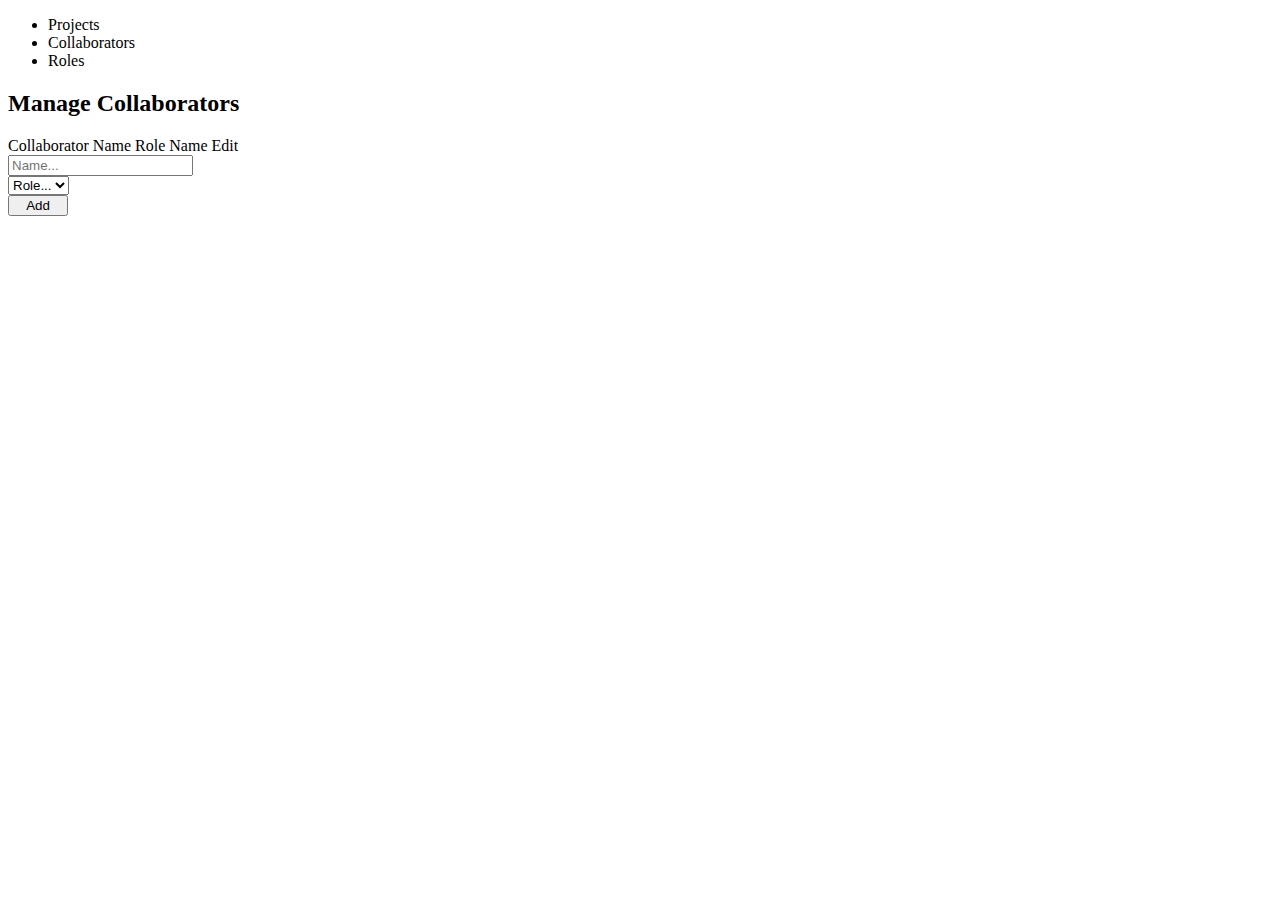
<file: src/main/resources/templates/collaborator/index.html>
<!DOCTYPE html>
<html xmlns:th="http://www.thymeleaf.org">

<head>
    <div th:replace="base :: headcopy"></div>
</head>
<body>
<div th:replace="base :: headercopy"></div>
<div th:replace="base :: flash"></div>
<nav>
    <ul>
        <li><a th:href="@{/projects}">Projects</a></li>
        <li class="selected"><a th:href="@{/collaborators}">Collaborators</a></li>
        <li><a th:href="@{/roles}">Roles</a></li>
    </ul>
</nav>
<section>
    <div class="container wrapper">
        <form>
            <h2>Manage Collaborators</h2>
            <div class="list-item" th:each="coll : ${collaborators}">
                <span class="primary"
                    th:text="${coll.name}">Collaborator Name
                </span>
                <span class="secondary"
                    th:text="${coll.role.name}">Role Name
                </span>
                <span>
                    <a class="button" th:href="@{|/collaborators/${coll.id}|}">Edit</a>
                </span>

            </div>
        </form>
        <!--Edit COLLABORATOR-->
        <form th:action="@{/collaborators}" method="post" th:object="${collaborator}">
            <div class="actions add-new-collaborator">
                <div class="error-message" th:if="${#fields.hasErrors('name')}"
                     th:errors="*{name}"></div>
                <input type="text" th:field="*{name}" placeholder="Name..."/>
                <input type="hidden" th:field="*{id}"/>
                <div class="custom-select">
                    <span class="dropdown-arrow"></span>
                    <select th:field="*{role}">
                        <option th:each="role:${roles}" th:value="${role.id}"
                                th:text="${role.name}">Role...
                            <input type="hidden"
                                   th:field="*{role.id}"
                                   th:value="${role.id}"/></option>
                    </select>
                </div>
                <input type="submit" style="width: 60px" class="button" value="Add"/>
            </div>
        </form>
    </div>
</section>
</body>
</html>
</file>
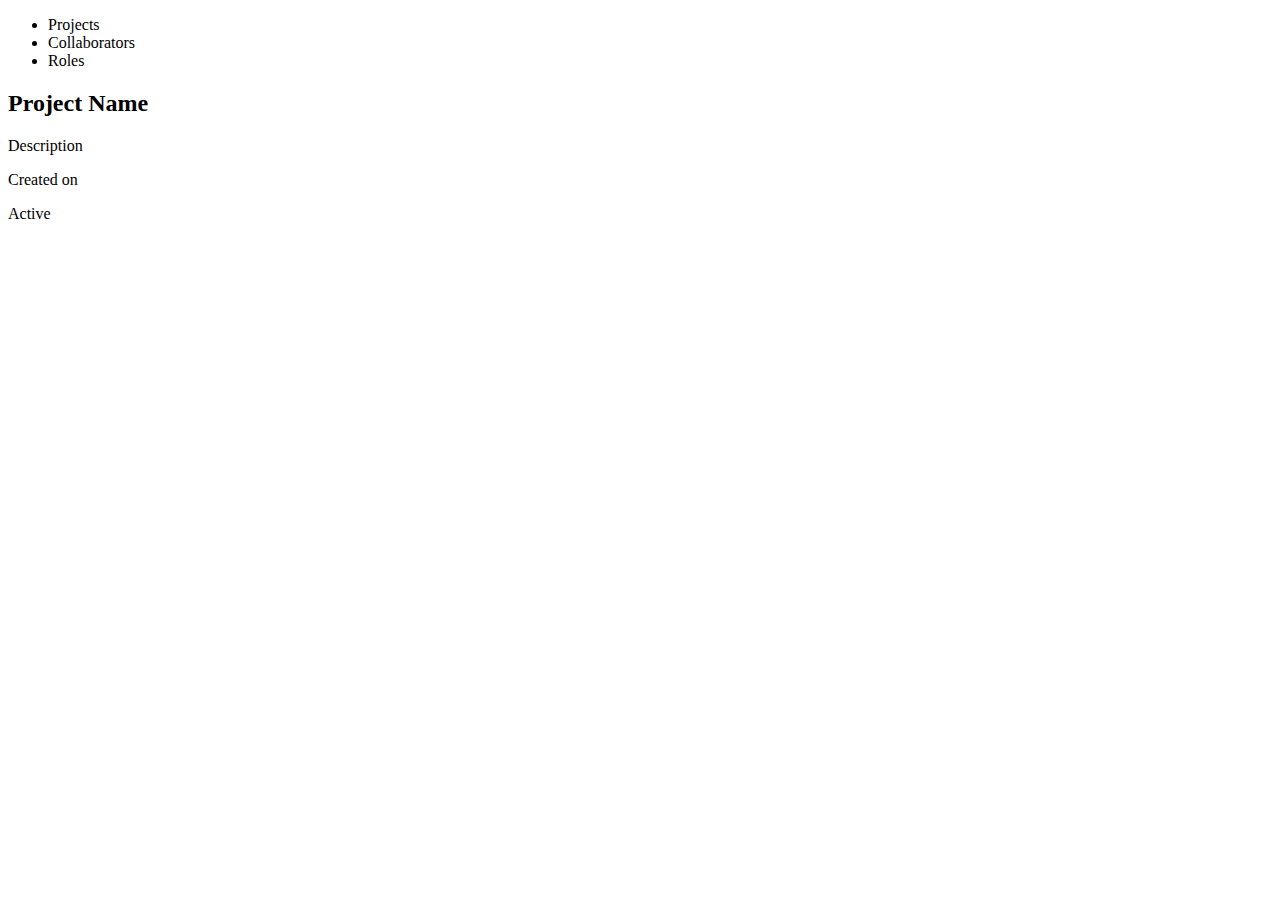
<file: src/main/resources/templates/project/index.html>
<!DOCTYPE html>
<html xmlns:th="http://www.thymeleaf.org">

<head>
    <div th:replace="base :: headcopy"></div>
</head>
<body>
<div th:replace="base :: headercopy"></div>
<div th:replace="base :: flash"></div>
<nav>
    <ul>
        <li class="selected"><a th:href="@{/projects}">Projects</a></li>
        <li><a th:href="@{/collaborators}">Collaborators</a></li>
        <li><a th:href="@{/roles}">Roles</a></li>
    </ul>
</nav>
<section>
    <div class="container wrapper">
        <div class="project-list">
            <div class="project" th:each="project : ${projects}">
                <h2><a th:href="@{|/projects/${project.id}|}" th:text="${project.name}">Project
                                                                                        Name</a>
                </h2>
                <p th:text="${project.description}">Description</p>
                <p> Created on
                    <span th:text="${#dates.format(project.startDate, 'MMM dd, yyyy')}"></span>
                </p>
                <span class="tag active" th:text="${project.status}">Active</span>
            </div>
        </div>
    </div>
</section>
</body>
</html>
</file>
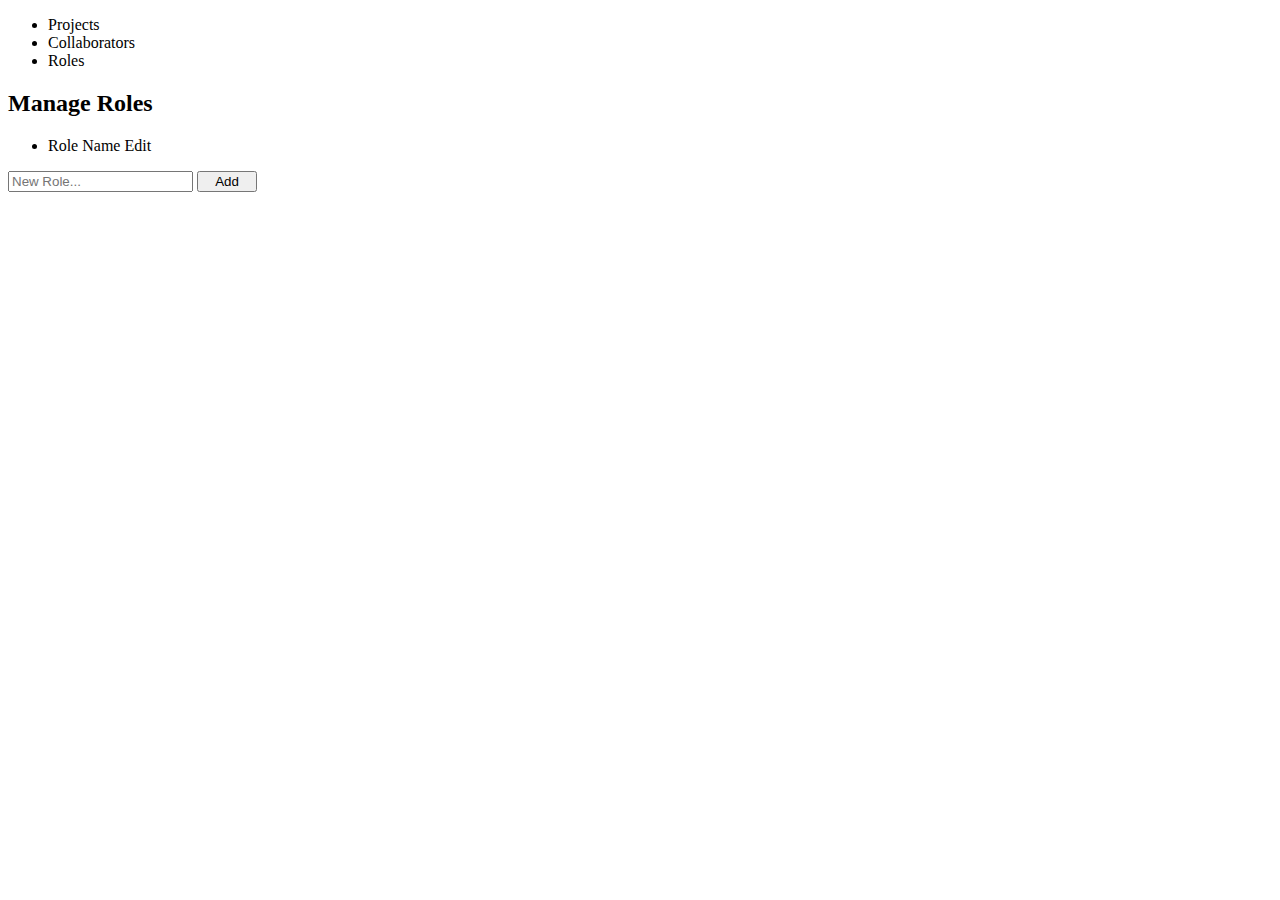
<file: src/main/resources/templates/role/index.html>
<!DOCTYPE html>
<html xmlns:th="http://www.thymeleaf.org">

<head>
    <div th:replace="base :: headcopy"></div>
</head>
<body>
<div th:replace="base :: headercopy"></div>
<div th:replace="base :: flash"></div>
<nav>
    <ul>
        <li><a th:href="@{/projects}">Projects</a></li>
        <li><a th:href="@{/collaborators}">Collaborators</a></li>
        <li class="selected"><a th:href="@{/roles}">Roles</a></li>
    </ul>
</nav>
<section>
    <div class="container wrapper">
        <form th:action="@{/roles}" method="post" th:object="${role}">
            <h2>Manage Roles</h2>
            <div th:each="role : ${roles}" >
                <ul class="checkbox-list">
                    <li th:if="${role.id != 1}">
                        <span class="primary" th:text="${role.name}">Role Name</span>
                        <span><a class="button" th:href="@{|/role/${role.id}|}">Edit</a></span>
                    </li>
                </ul>
            </div>
            <div class="actions add-new-role">
                <input type="text" th:field="*{name}" placeholder="New Role..."/>
                <input type="submit" value="Add" style="width: 60px" class="button"/>
            </div>
            <div class="error-message" th:if="${#fields.hasErrors('name')}" th:errors="*{name}"></div>
        </form>
    </div>
</section>
</body>
</html>
</file>
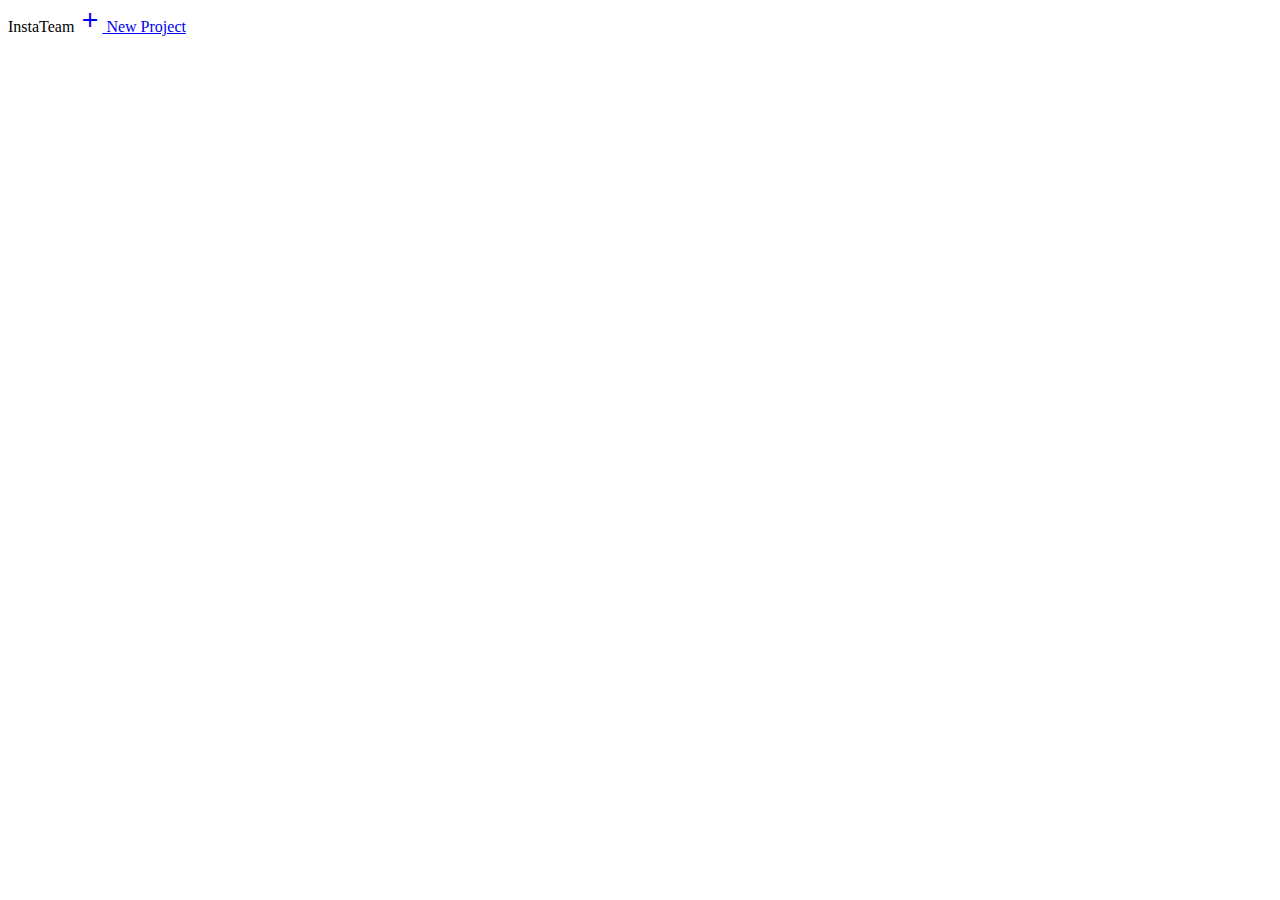
<file: src/main/resources/templates/base.html>
<!DOCTYPE html>
<!--suppress ALL -->
<html xmlns:th="http://www.thymeleaf.org">

<div th:fragment="headcopy">
    <head>
        <meta charset="utf-8"/>
        <meta http-equiv="x-ua-compatible" content="ie=edge"/>
        <title>InstaTeam</title>
        <link href='https://fonts.googleapis.com/css?family=Inconsolata:400,700' rel='stylesheet'
              type='text/css'/>
        <link href="https://fonts.googleapis.com/icon?family=Material+Icons" rel="stylesheet"/>
        <link rel="stylesheet" th:href="@{/normalize.css}"/>
        <link rel="stylesheet" th:href="@{/site.css}"/>
    </head>
</div>
<body>
<div th:fragment="headercopy">
    <header>
        <div class="container">
            <div class="site-header">
                <a class="logo" th:href="@{/projects}">InstaTeam</a>
                <a class="new-project button icon-left" href="/projects/add"><i class="material-icons">add</i>
                    New
                    Project</a>
            </div>
        </div>
    </header>
</div>
<div th:fragment="flash" th:if="${flash != null}" class="container">
    <!--<i class="right material-icons" data-close="">close</i>-->
    <div th:text="${flash.message}" class="flash"></div>
</div>
</body>
</html>
</file>
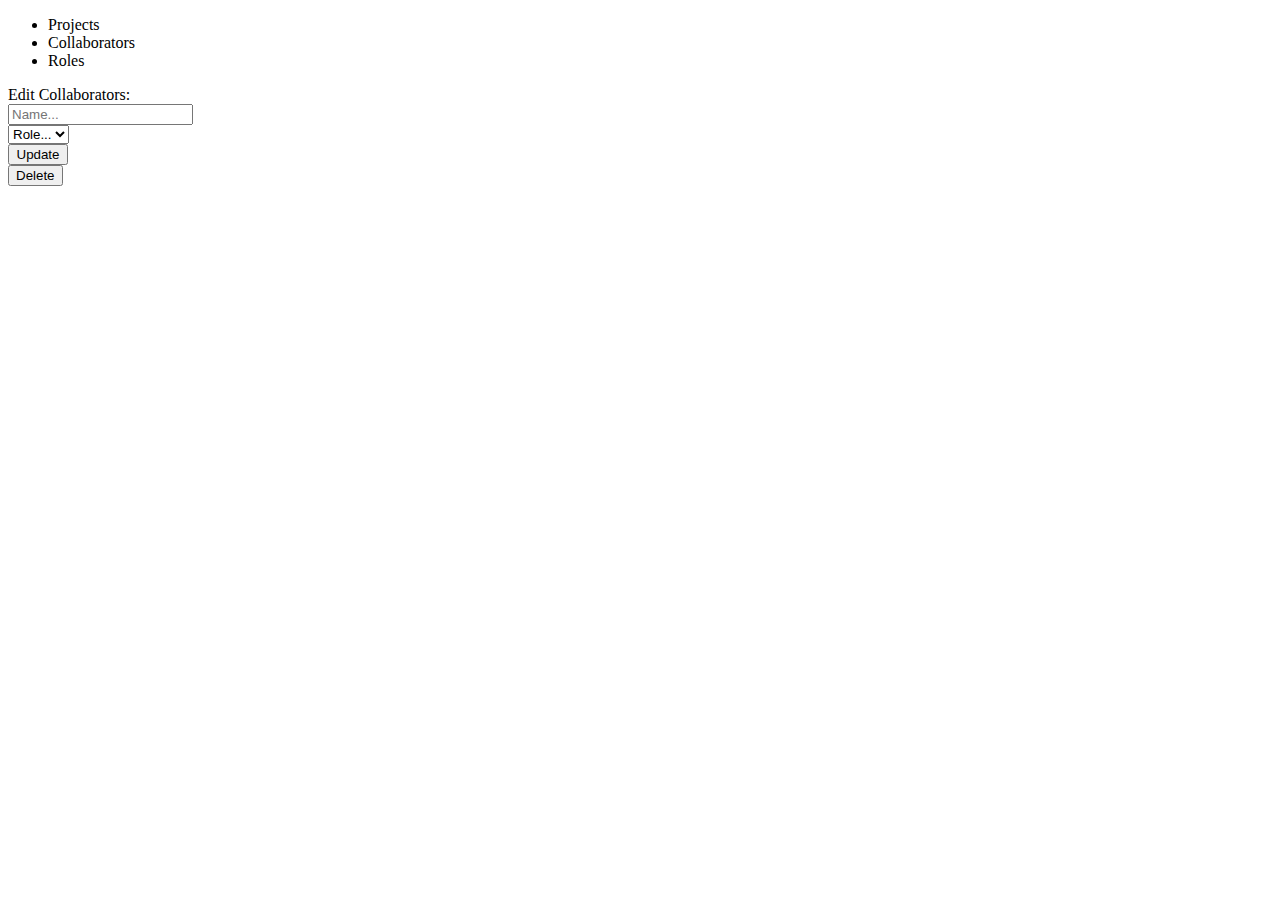
<file: src/main/resources/templates/collaborator/edit.html>
<!DOCTYPE html>
<html xmlns:th="http://www.thymeleaf.org">

<head>
    <div th:replace="base :: headcopy"></div>
</head>
<body>
<div th:replace="base :: headercopy"></div>
<div th:replace="base :: flash"></div>
<nav>
    <ul>
        <li><a th:href="@{/projects}">Projects</a></li>
        <li class="selected"><a th:href="@{/collaborators}">Collaborators</a></li>
        <li><a th:href="@{/roles}">Roles</a></li>
    </ul>
</nav>
<section>
    <div class="container wrapper">
    <form th:action="@{|/collaborator/update|}" method="post" th:object="${collaborator}">
        <label>Edit Collaborators:</label>
        <div class="actions add-new-collaborator">
            <div class="error-message" th:if="${#fields.hasErrors('name')}"
                 th:errors="*{name}"></div>
            <input type="text" th:field="*{name}"  placeholder="Name..."/>
            <input type="hidden" th:field="*{id}"/>
            <div class="custom-select">
                <span class="dropdown-arrow"></span>
                <select th:field="*{role}">
                    <option th:each="role:${roles}" th:value="${role.id}"
                            th:text="${role.name}">Role...
                        <input type="hidden"
                               th:field="*{role.id}"
                               th:value="${role.id}"/></option>
                </select>
            </div>
            <input type="submit" style="width: 60px" class="button" value="Update"/>
        </div>
        </form>
        <div th:id="${collaborator.id != null}">
            <form th:action="@{|/collaborators/${collaborator.id}/delete|}" method="post">
                <button type="submit" class="button">Delete</button>
            </form>
        </div>
        </div>
</section>
</body>
</html>
</file>
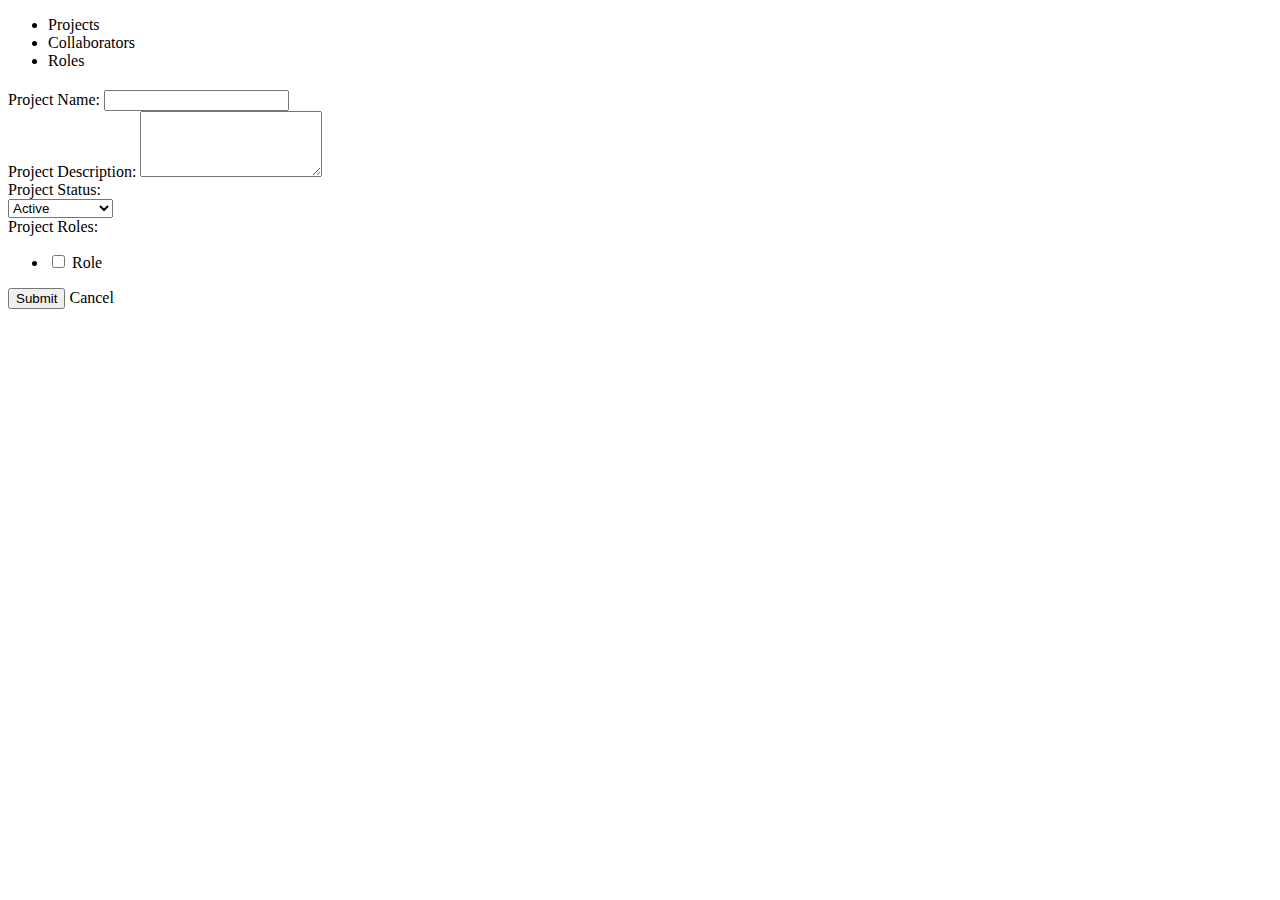
<file: src/main/resources/templates/project/form.html>
<!DOCTYPE html>
<html xmlns:th="http://www.thymeleaf.org">

<head>
    <div th:replace="base :: headcopy"></div>
</head>
<body>
<div th:replace="base :: headercopy"></div>
<nav>
    <ul>
        <li class="selected"><a th:href="@{/projects}">Projects</a></li>
        <li><a th:href="@{/collaborators}">Collaborators</a></li>
        <li><a th:href="@{/roles}">Roles</a></li>
    </ul>
</nav>
<section>
    <div class="container wrapper" >
        <form th:action="@{${action}}" method="post" th:object="${project}">
            <input type="hidden" th:field="*{id}"/>
            <div>
                <h2 th:text="${heading}"></h2>
                <label> Project Name:</label>
                <input type="text" th:field="*{name}"/>
                <div class="error-message" th:if="${#fields.hasErrors('name')}" th:errors="*{name}"></div>
            </div>
            <div>
                <label>Project Description:</label>
                <textarea rows="4" th:field="*{description}"></textarea>
                <div class="error-message" th:if="${#fields.hasErrors('description')}" th:errors="*{description}"></div>
            </div>
            <div>
                <label>Project Status:</label>
                <div class="custom-select">
                    <span class="dropdown-arrow"></span>
                    <select th:field="*{status}">
                        <option value="" disabled="disabled">Project Status</option>
                        <option th:each="status : ${statuses}"  th:value="${status.name}" th:text="${status.name}">Active</option>
                    </select>
                </div>
            </div>
            <div>
                <label>Project Roles:</label>
                <ul class="checkbox-list"  th:each="role : ${roles}">
                    <li th:if="${role.id != 1}">
                        <input type="checkbox"
                               th:field="*{rolesNeeded}"
                               th:value="${role.id}"/>
                        <span class="primary" th:text="${role.name}">Role</span>
                    </li>
                </ul>
            </div>
            <div class="actions">
                <input type="submit" th:value="${submit}" class="button"/>
                <a th:href="@{|/projects|}" class="button button-secondary">Cancel</a>
            </div>
        </form>
    </div>
</section>
</body>
</html>
</file>
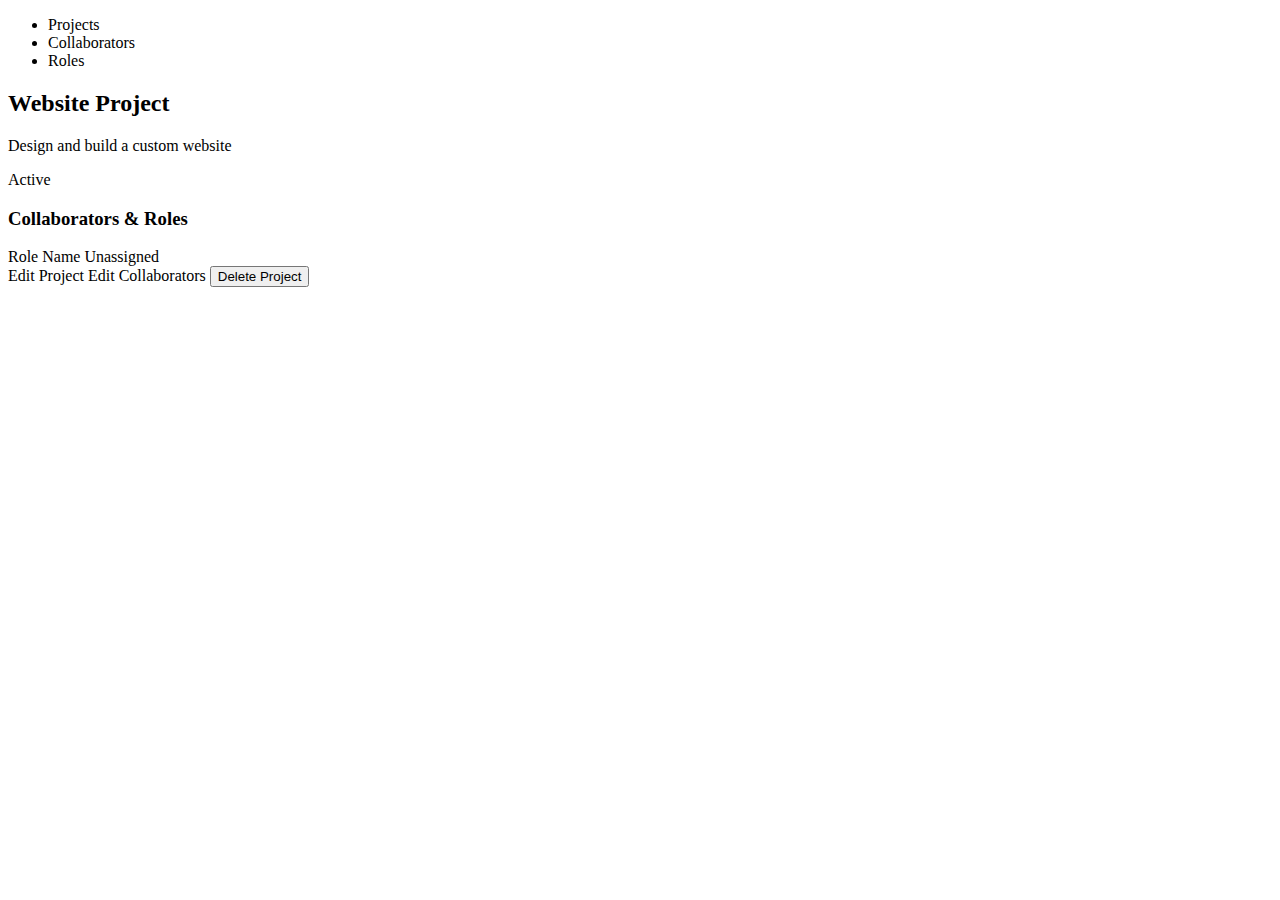
<file: src/main/resources/templates/project/project_detail.html>
<!DOCTYPE html>
<html xmlns:th="http://www.thymeleaf.org">

<head>
    <div th:replace="base :: headcopy"></div>
</head>
<body>
<div th:replace="base :: headercopy"></div>
<div th:replace="base :: flash"></div>
<nav>
    <ul>
        <li class="selected"><a th:href="@{/projects}">Projects</a></li>
        <li><a th:href="@{/collaborators}">Collaborators</a></li>
        <li><a th:href="@{/roles}">Roles</a></li>
    </ul>
</nav>
<section>
    <div class="container wrapper">
        <div class="project-list single">
            <div class="project">
                <h2 th:text="${project.name}">Website Project</h2>
                <p th:text="${project.description}">Design and build a custom website</p>
                <span class="tag" th:text="${project.status}"
                      th:classappend="${#strings.toLowerCase(project.status)}">Active</span>
            </div>
            <div class="roles-collaborators">
                <h3>Collaborators &amp; Roles</h3>
                <div class="list-item"  th:each="entry : ${rolesAssignment}">
                    <span class="primary"
                          th:text="${entry.key.name}">Role Name
                    </span>
                    <span class="secondary"
                          th:text="${entry.value.name}">Unassigned
                    </span>
                </div>
            </div>
            <div class="actions">
                <a class="button" th:href="@{|/projects/${project.id}/edit|}">Edit Project</a>
                <a class="button edit-2" th:href="@{|/projects/${project.id}/collaborators|}">Edit
                                                                                              Collaborators</a>
                <form th:action="@{|/projects/${project.id}/delete|}" style="display: inline"
                      method="post">
                    <button class="button delete-button" type="submit">
                        Delete Project
                    </button>
                </form>
            </div>
        </div>
    </div>
</section>
</body>
</html>
</file>
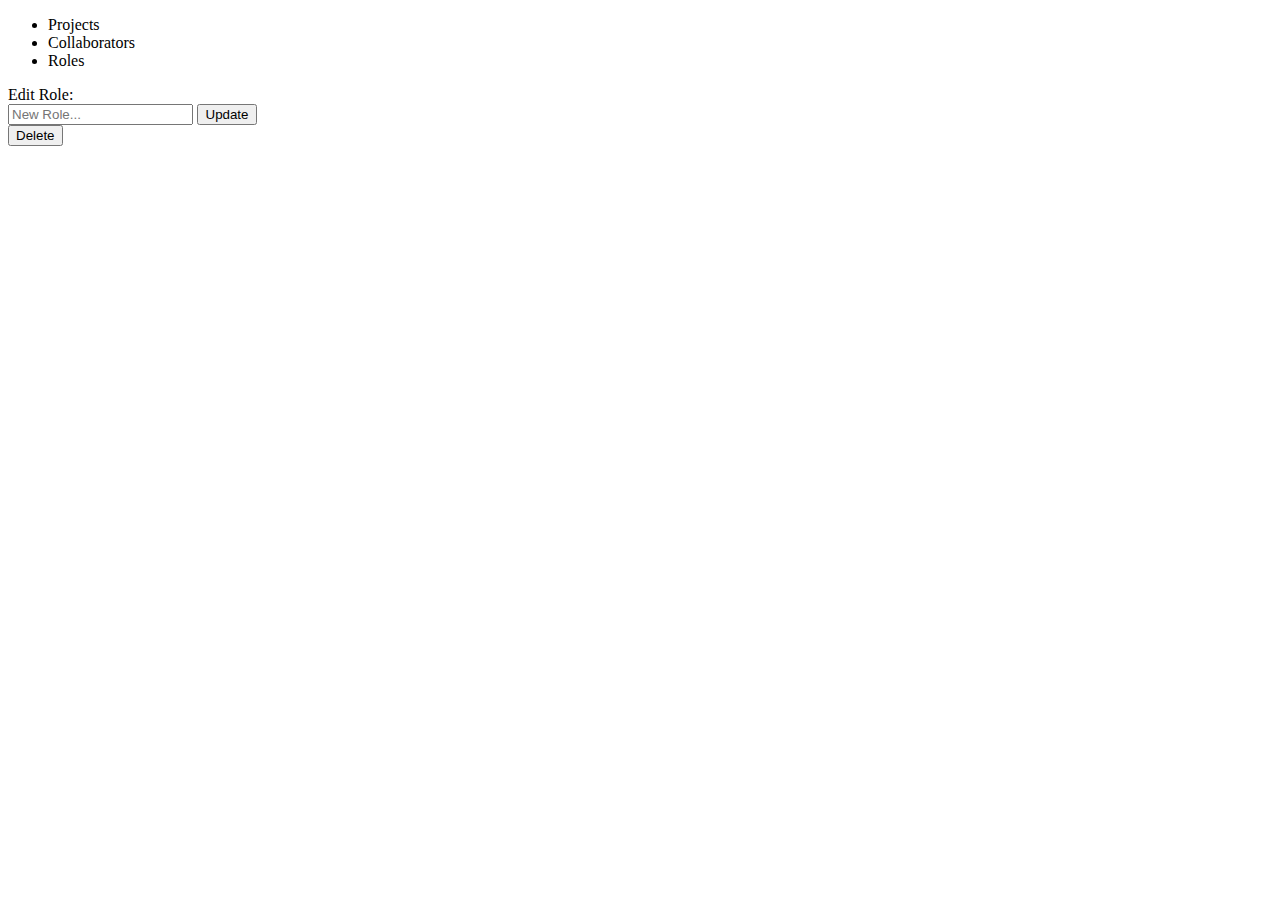
<file: src/main/resources/templates/role/edit.html>
<!DOCTYPE html>
<html xmlns:th="http://www.thymeleaf.org">

<head>
    <div th:replace="base :: headcopy"></div>
</head>
<body>
<div th:replace="base :: headercopy"></div>
<div th:replace="base :: flash"></div>
<nav>
    <ul>
        <li><a th:href="@{/projects}">Projects</a></li>
        <li><a th:href="@{/collaborators}">Collaborators</a></li>
        <li class="selected"><a th:href="@{/roles}">Roles</a></li>
    </ul>
</nav>
<section>
    <div class="container wrapper">
        <form th:action="@{|/role/update|}" method="post" th:object="${role}">
            <label>Edit Role:</label>
            <div class="actions add-new-role">
                <input type="text" th:field="*{name}" placeholder="New Role..."/>
                <input type="hidden" th:field="*{id}"/>
                <input type="submit" value="Update" style="width: 60px" class="button"/>
            </div>
            <div class="error-message" th:if="${#fields.hasErrors('name')}"
                 th:errors="*{name}"></div>
        </form>
        <div th:id="${role.id != null}">
            <form th:action="@{|/roles/${role.id}/delete|}" method="post">
                <button type="submit" class="button">Delete</button>
            </form>
        </div>
    </div>
</section>
</body>
</html>
</file>
